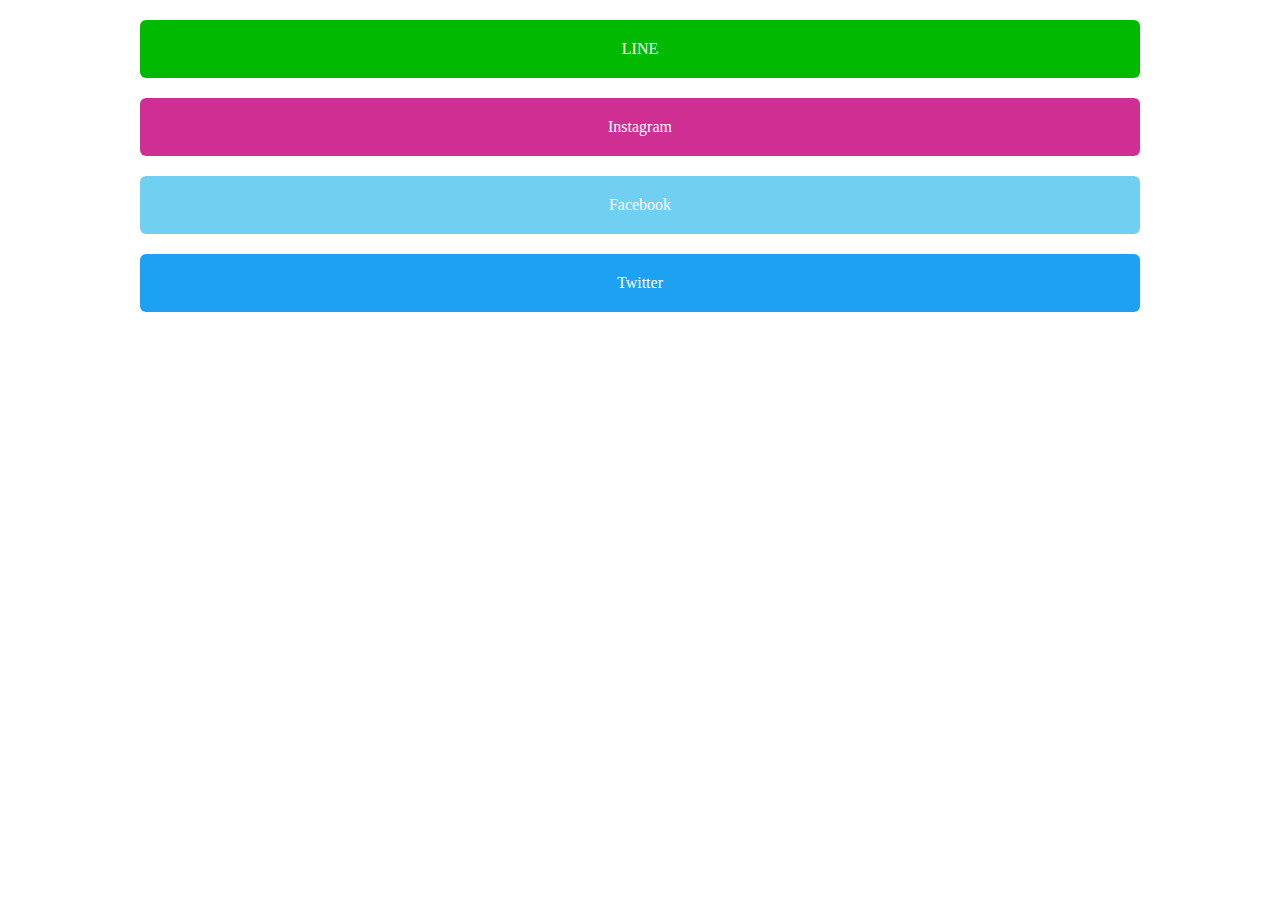
<file: assignment2/index.html>
<!DOCTYPE html>
<html lang="ja">
<head>
  <meta charset="UTF-8">
  <meta name="viewport" content="width=device-width, initial-scale=1.0">
  <title>Document</title>
  <link rel="stylesheet" href="CSS/style.css">
</head>
<body>
  <div class="inner">
    <!-- buttonタグはデフォルトのスタイルが適用されるのでdivタグを選択しました -->
    <div class="content__sns__btn is-line">LINE</div>
    <div class="content__sns__btn is-instagram">Instagram</div>
    <div class="content__sns__btn is-facebook">Facebook</div>
    <div class="content__sns__btn is-twitter">Twitter</div>
  </div>
</body>
</html>
</file>
<file: assignment2/CSS/style.css>
.inner {
  width: 100%;
  max-width: 1000px;
  margin: 0 auto;
  padding: 0 10px;
}

.content__sns__btn.is-line {
  display: block;
  padding: 20px 30px;
  color: #fff;
  border-radius: 6px;
  cursor: pointer;
  background-color: #00B900;
  text-decoration: none;
  text-align: center;
  margin-top: 20px;
}

.content__sns__btn.is-instagram {
  display: block;
  padding: 20px 30px;
  color: #fff;
  border-radius: 6px;
  cursor: pointer;
  background-color: #CF2E92;
  text-decoration: none;
  text-align: center;
  margin-top: 20px;
}

.content__sns__btn.is-facebook {
  display: block;
  padding: 20px 30px;
  color: #fff;
  border-radius: 6px;
  cursor: pointer;
  background-color: #71d0f2;
  text-decoration: none;
  text-align: center;
  margin-top: 20px;
}

.content__sns__btn.is-twitter {
  display: block;
  padding: 20px 30px;
  color: #fff;
  border-radius: 6px;
  cursor: pointer;
  background-color: #1DA1F2;
  text-decoration: none;
  text-align: center;
  margin-top: 20px;
}
</file>
